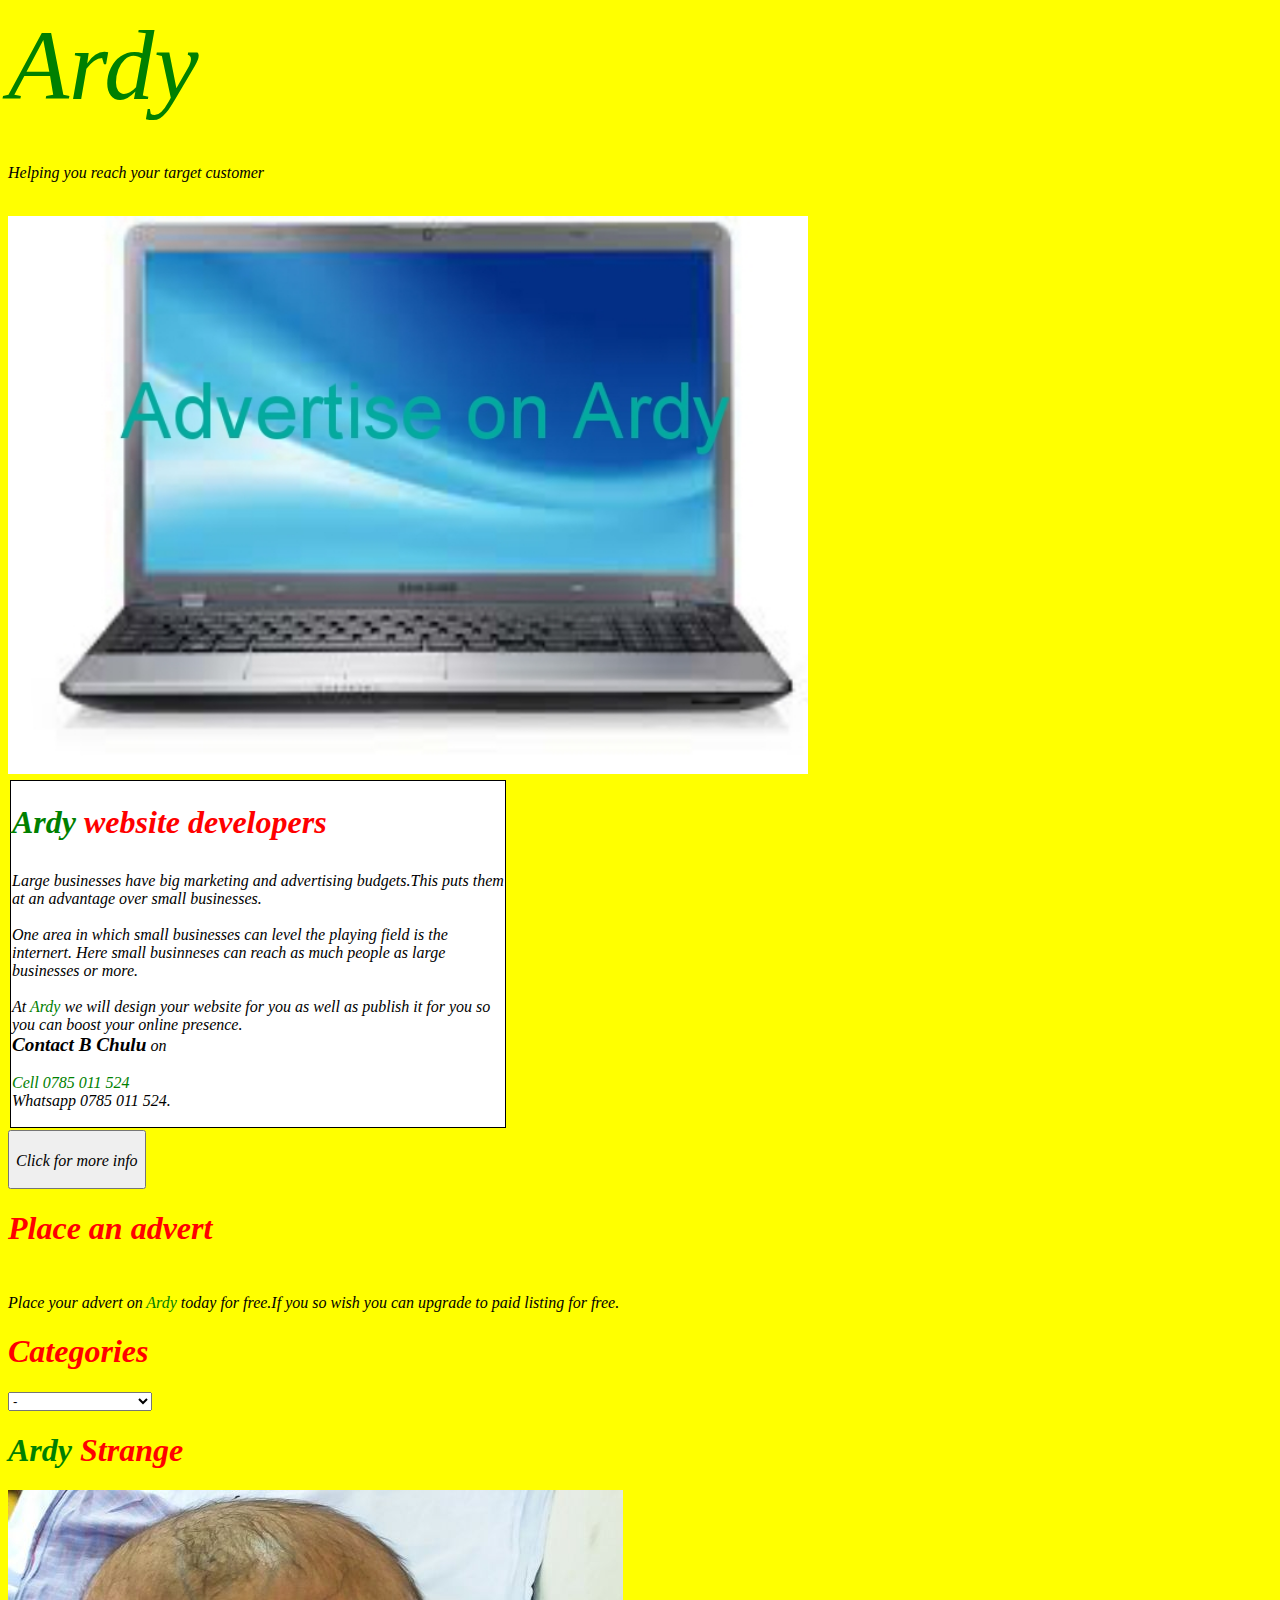
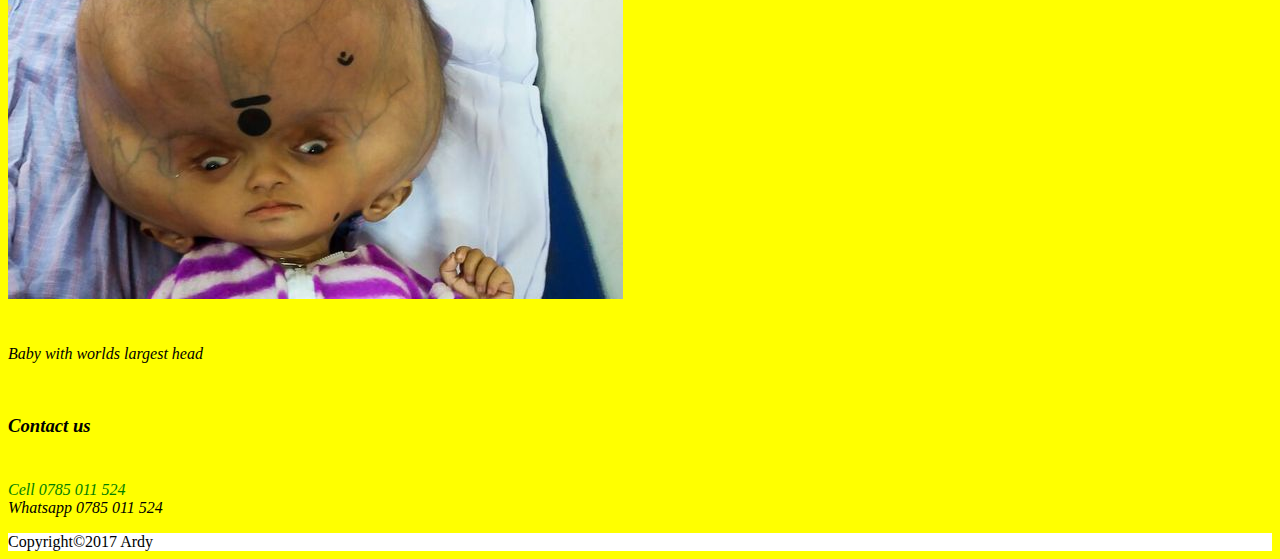
<file: index.html>
<!DOCTYPE html>
 <head>
	 <title>Small businesses in Zimbabwe advertise on Ardy</title>
	 <meta charset="UTF-8"/>
	 <link rel="stylesheet" href="ardy.css" type="text/css"/>
	 <script src="inform.js"></script>
 </head>
	 <body>
	 <!--code for brand name Ardy in header-->
	<header onmouseover="inform1();">
	Ardy
	</header>
	<p id="sthe">Helping you reach your target customer</p>
	<br>
	<img src="ardy.jpg" width="800" height="auto"></img>
	<!--code for Ardy website design advert with onmouseover event to trigger javascript-->
	<table onmouseover="advertbct();" width="500" height="auto">
	<tr>
	<td>
	<h1><span>Ardy</span> website developers</h1>
	<p onmouseover="inform();">
	Large businesses have big marketing and advertising budgets.This puts them at an advantage over small businesses.<br><br>
	One area in which small businesses can level the playing field is the internert. Here small businneses can reach as much people as large businesses or more.<br><br>
	At <span>Ardy</span> we will design your website for you as well as publish it for you so you can boost your online presence.<br>
	<strong>Contact B Chulu</strong> on<br><br>
	<span class="tel">
	<span class="type">Cell</span>
	<span class="value">0785 011 524</span>
	</span><br>
	Whatsapp 0785 011 524.<br>
	</p>
	</td>
	</tr>
	</table>
	<!--code for click button with onClick event to trigger javascript-->
	<button type="button" onClick="steps();"><p>Click for more info</p></button>
	
	<h1>Place an advert</h1>
	<p>
	Place your advert on <span onmouseover="inform1();">Ardy</span> today for free.If you so wish you can upgrade to paid listing for free.
	</p>
	
	<!--code for drop down menu to select categories-->
	<h1>Categories</h1>
	<select id="sel" onchange="select();">
	<option>-</option>
	<option value="accomodation.html">Accomodation</option>
	<option value="agric.html">Agricultural products</option>
	<option value="chicken.html">Chicken</option>
	<option value="electrician.html">Electrician</option>
	</select>
	<!--code for Ardy strange article-->
	<article onmouseover="weirdo();">
	<h1><span onmouseover="inform1();">Ardy</span> Strange</h1>
	<img src="Babyhead.jpg"alt="Baby with worlds largest head"><p>Baby with worlds largest head</p></img>
	</article>
	<br>
	<h3>Contact us</h3>
	<p>
	<span class="tel">
	<span class="type">Cell</span>
	<span class="value">0785 011 524</span><br>
	</span>
	Whatsapp 0785 011 524<br>
	</p>
	<footer>
	Copyright©2017 Ardy
	</footer>
	 </body>
 </html>
</file>
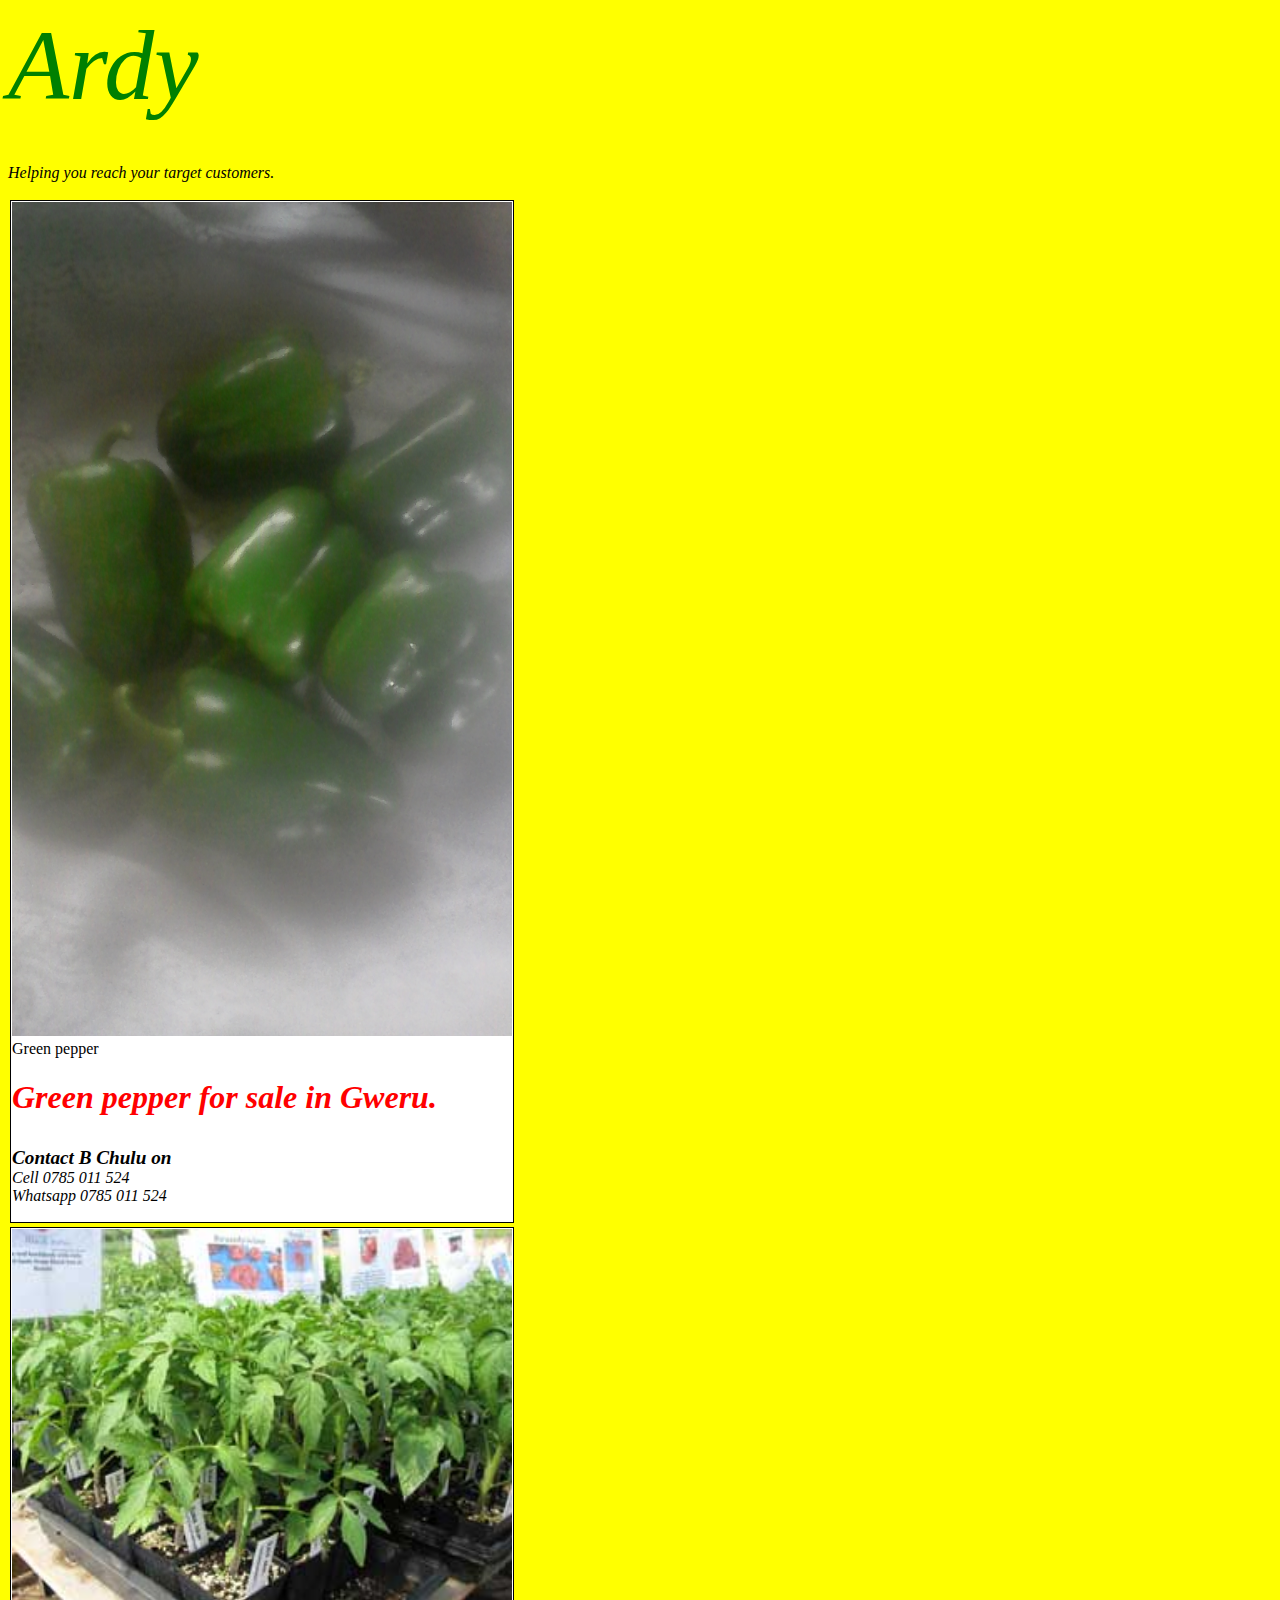
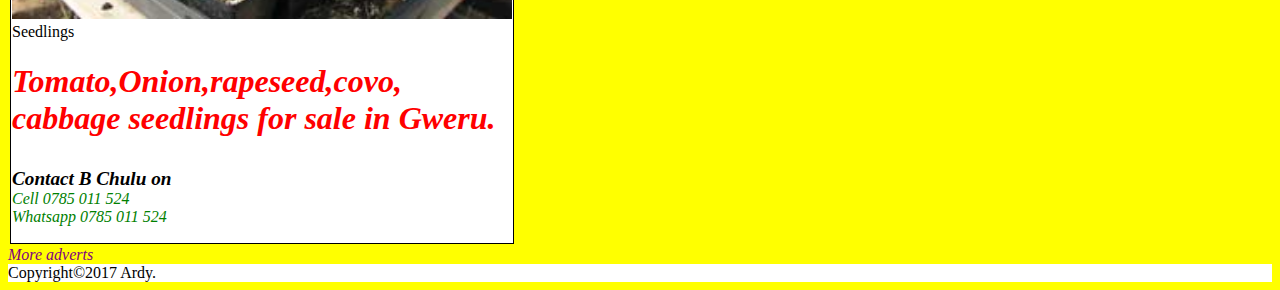
<file: agric.html>
<!DOCTYPE html>
 <head>
	 <title>vegetable and fruits sales in Zimbabwe.</title>
	 <meta charset="UTF-8"/>
	 <link rel="stylesheet" href="ardy.css" type="text/css"/>
	 <script src="inform.js"></script>
 </head>
	 <body>
	<header
 onmouseover="inform1();">
	Ardy
	</header>
	<p>Helping you reach your target customers.</p>
	<table width="500" height="auto" onmouseover="advertpepper();">
	<tr>
	<td>
	<img src="pepper.jpg" width="500" height="auto" alt="green pepper pic">Green pepper</img>
	<h1>
	Green pepper for sale in Gweru.<br>
	</h1>
	<p>
	<strong>Contact B Chulu on</strong><br>
	Cell 0785 011 524<br>
	Whatsapp 0785 011 524<br>
	</p>
	</td>
	</tr>
	</table>
	<table>
	<tr>
	<td width="500" height="auto">
<img src="tomatoseedlings.jpg" alt="Tomato seedlings pic." width="500" height="auto"> Seedlings</img>	<h1>Tomato,Onion,rapeseed,covo,
cabbage seedlings for sale in Gweru.</h1>
	<p><strong>Contact B Chulu on</strong><br>
	<span class="tel">
	<span class="type">Cell</span> 
	<span class="">0785 011 524</span><br>
	Whatsapp 0785 011 524
	</p>
	</span>
	</td>
	</tr>
	</table>
	<a href="http://www.classifieds.co.zw/en/zimbabwe-fresh-produce-1302">More adverts</a>
	<footer>
	Copyright©2017 Ardy.
	</footer>
	 </body>
 </html>
</file>
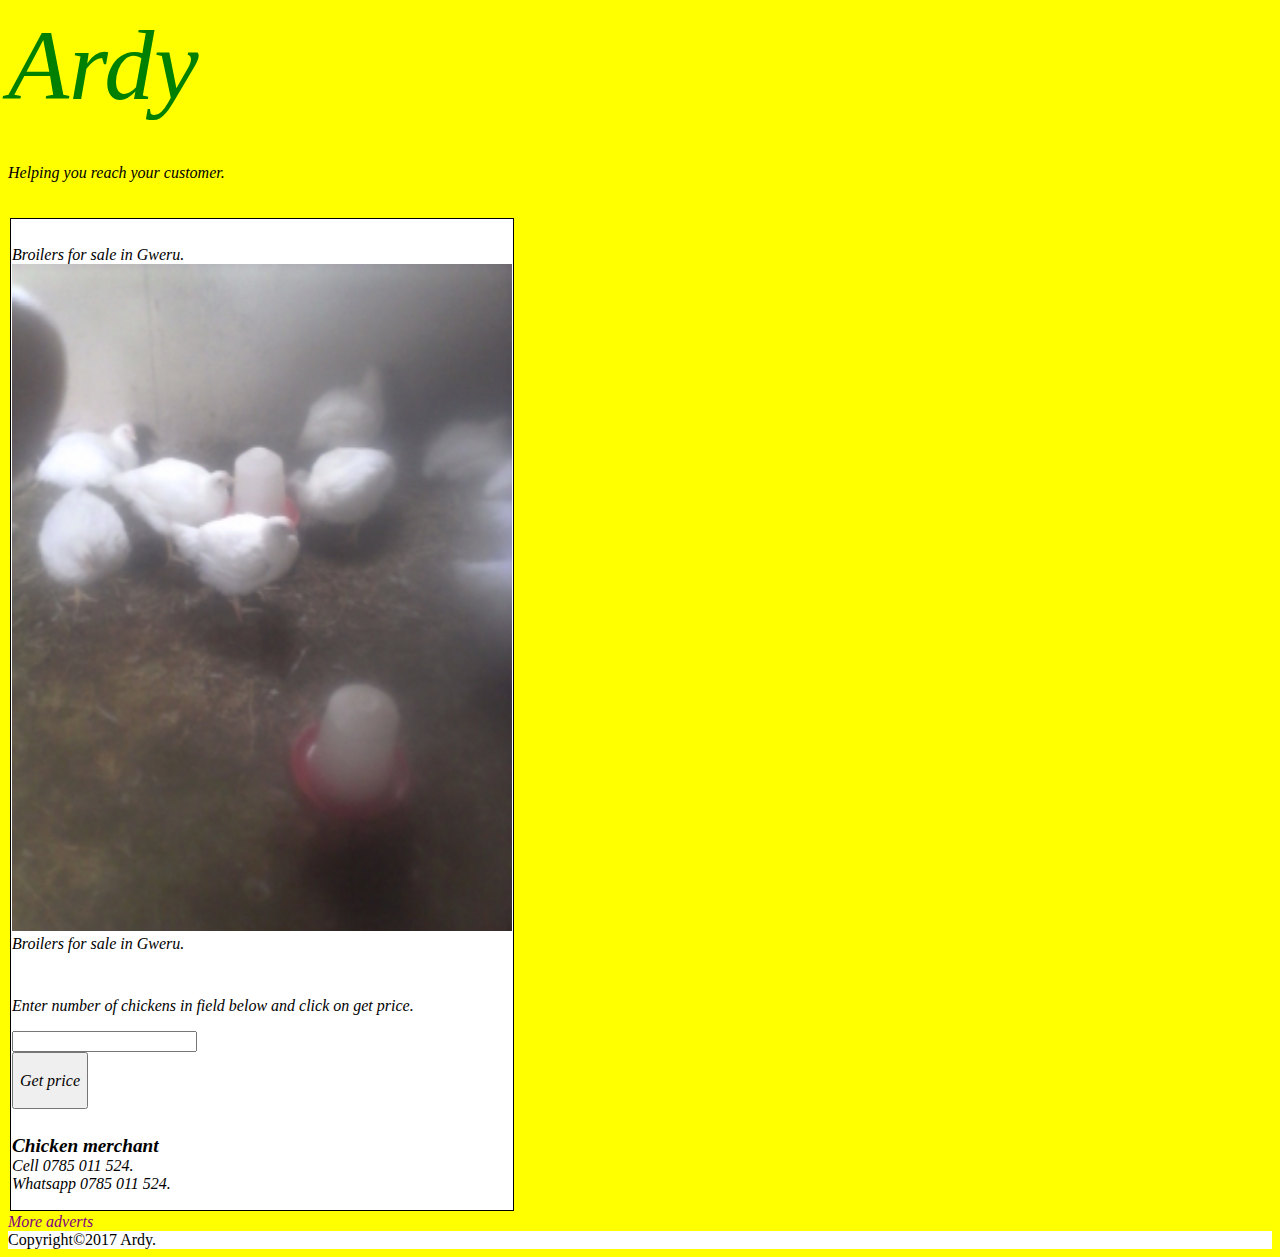
<file: chicken.html>
<!DOCTYPE html>
 <head>
	 <title>Broiler chicken for sale in Gweru Zimbabwe.</title>
	 <meta charset="UTF-8"/>
	 <link rel="stylesheet" href="ardy.css" type="text/css"/>
	 <script src="inform.js"></script>
 </head>
	 <body>
	<header onmouseover="inform1();">
	Ardy
	</header>
	<p>Helping you reach your customer.</p>
	<table>
	<tr>
	<td>
	<p>
	Broilers for sale in Gweru.<br>
	<img src="chicken.jpg" width="500" height="auto" onmouseover="advertcm();"><br>Broilers for sale in Gweru.</img><br><br>
	<p>Enter number of chickens in field below and click on get price.</p>
	<input type="number" id="number"><br>
	<button type="button" onClick="quote();"><p>Get price</p></button><br>
	<p>
	<strong>Chicken merchant</strong><br>
	Cell 0785 011 524.<br>
	Whatsapp 0785 011 524.<br>
	</p>
	</td><br>
	</tr>
	</table>
	<a href="http://www.classifieds.co.zw/en/zimbabwe-poultry-24107">More adverts</a>
	<footer>
	Copyright©2017 Ardy.
	</footer>
	 </body>
 </html>
</file>
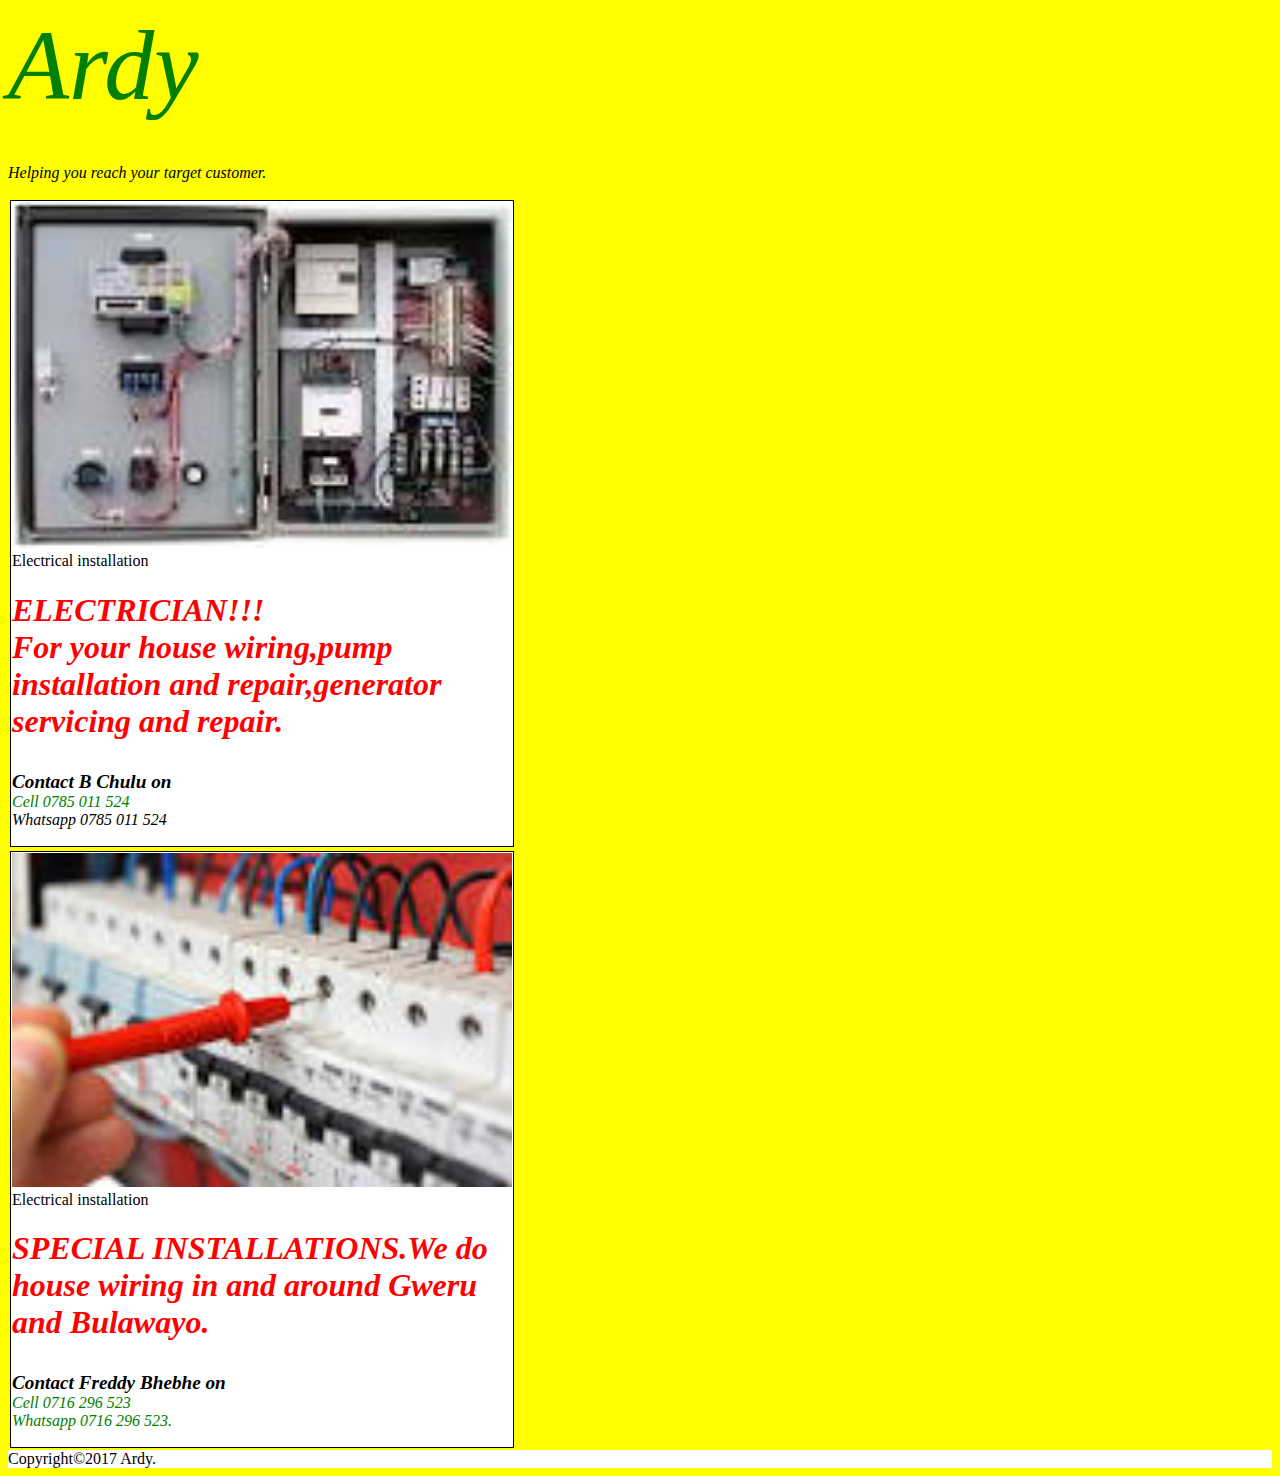
<file: electrician.html>
<!DOCTYPE html>
 <head>
	 <title>Electrician,House wiring in Gweru.</title>
	 <meta charset="UTF-8"/>
	 <link rel="stylesheet" href="ardy.css" type="text/css"/>
	 <script src="inform.js"></script>
 </head>
	 <body>
	<header onmouseover="inform1();">
	Ardy
	</header>
	<p>Helping you reach your target customer.</p>
	<table width="500" height="auto" onmouseover="advertelectrician();">
	<tr>
	<td>
	<img src="electrical1.jpeg" width="500" height="auto" alt="Electrical installation pic">Electrical installation</img>
	<h1>ELECTRICIAN!!!<br>For your house wiring,pump installation and repair,generator servicing and repair.</h1>
	<p>
	<strong>Contact B Chulu on</strong><br>
	<span class="tel">
	<span class="type">Cell </span
	<span class="value">0785 011 524</span><br>
	Whatsapp 0785 011 524<br>
	</span>
	</td>
	</tr>
	</table>
	<table width="500" height="auto" onmouseover="advertfreddy();">
	<tr>
	<td>
	<img src="electrical2.jpeg" width="500" height="auto"alt="Electrical installation pic">Electrical installation</img>
	<h1>SPECIAL INSTALLATIONS.We do house wiring in and around Gweru and Bulawayo.<br>
	</h1>
	<p><strong>Contact Freddy Bhebhe on </strong><br>
	<span class="tel">
	<span class="type">Cell </span>
	<span class="value">0716 296 523</span><br>
	Whatsapp 0716 296 523.<br>
	</span>
	</p>
	</td>
	</tr>
	</table>
	<footer>
	Copyright©2017 Ardy.
	</footer>
	 </body>
 </html>
</file>
<file: ardy.css>
body.responsive {padding: 2%;margin:auto;background: white;
background-image: none;width: 100%;min-width: 1000px;height: auto;}
 header{color: Green;font-size: 100px;font-style: italic;}
 h1{color: red;font-style: italic;font-weight: bolder;}
 p{padding-top:2%;font-size:16px; color: black;font-family: Zapf-Chancery,cursive;font-style: italic;}
 a{color: purple;text-decoration: none;font-style: italic;}
 h2{color: black;font-style: italic;}
 h3{color: black;font-style: italic;}
 td{border:solid;border-color: black;border-width: 1px;background-color: white; width: 500px; height: auto;}
 strong{font-size: larger;}
 footer{background-color: white;}
 div.img-wrap{float: right;width: 40%;}
 img.responsive{max-width: 100%;height: auto;}
 span{color: green;}
</file>
